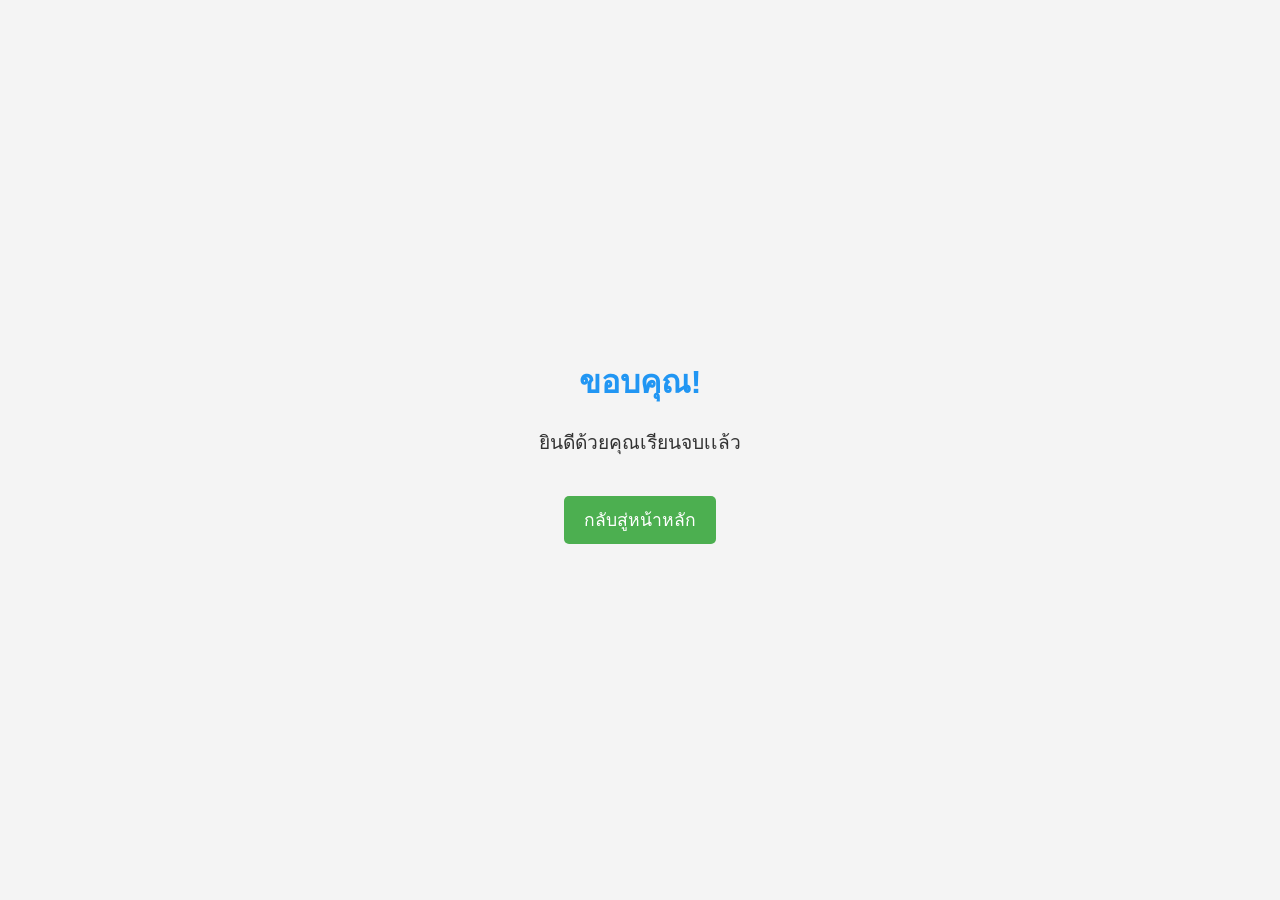
<file: end.html>
<!DOCTYPE html>
<html lang="th">
<head>
    <meta charset="UTF-8">
    <meta name="viewport" content="width=device-width, initial-scale=1.0">
    <title>ขอบคุณ!</title>
    <style>
      body {
  font-family: sans-serif;
  margin: 0;
  padding: 0;
  background-color: #f0f0f0;
  color: #333;
}

header {
  background-color: #333;
  color: #fff;
  padding: 20px;
  text-align: center;
}

h1 {
  margin: 0;
}

main {
  padding: 20px;
  display: flex;
  flex-wrap: wrap;
  justify-content: space-around;
}

section {
  width: 45%;
  background-color: #fff;
  padding: 20px;
  border-radius: 5px;
  box-shadow: 0 2px 5px rgba(0,0,0,0.1);
}

label {
  display: block;
  margin-bottom: 5px;
}

input, textarea {
  width: 100%;
  padding: 10px;
  border: 1px solid #ccc;
  border-radius: 5px;
}

button {
  background-color: #007bff;
  color: #fff;
  padding: 10px 20px;
  border: none;
  border-radius: 5px;
  cursor: pointer;
}

footer {
  background-color: #333;
  color: #fff;
  padding: 10px;
  text-align: center;
}
body {
    font-family: 'Arial', sans-serif;
    background-color: #f4f4f4;
    text-align: center;
    margin: 0;
    padding: 0;
    display: flex;
    justify-content: center;
    align-items: center;
    height: 100vh;
}

.container {
    background: white;
    padding: 30px;
    border-radius: 15px;
    box-shadow: 0px 4px 10px rgba(0, 0, 0, 0.1);
    max-width: 400px;
}

h1 {
    color: #2196F3;
    font-size: 2em;
}

p {
    font-size: 1.2em;
    color: #333;
}

.btn {
    display: inline-block;
    margin-top: 20px;
    padding: 10px 20px;
    background-color: #4CAF50;
    color: white;
    text-decoration: none;
    font-size: 1.1em;
    border-radius: 5px;
    transition: 0.3s;
}

.btn:hover {
    background-color: #388E3C;
}
    </style>
</head>
<body>
    <div class="thank-you-box">
        <h1>ขอบคุณ!</h1>
        <p>ยินดีด้วยคุณเรียนจบเเล้ว</p>
        <a href="index.html" class="btn">กลับสู่หน้าหลัก</a>
    </div>
</body>
</html>
</file>
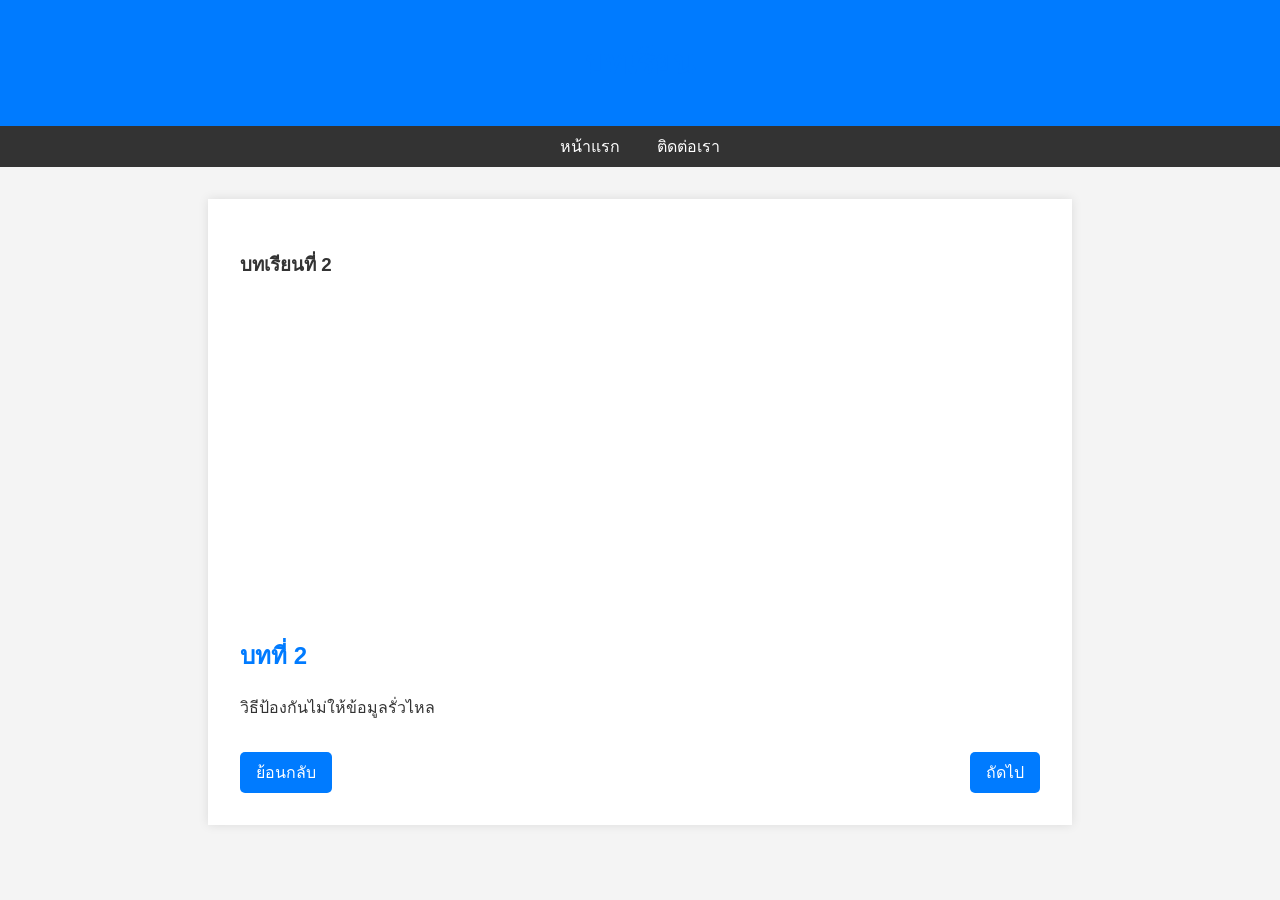
<file: lesson2.html>
<!DOCTYPE html>
<html lang="th">
<head>
    <meta charset="UTF-8">
    <meta name="viewport" content="width=device-width, initial-scale=1.0">
    <title>บทเรียน</title>
    <style>
        body {
            font-family: sans-serif;
            margin: 0;
            padding: 0;
            background-color: #f4f4f4;
            color: #333;
        }

        header {
            background-color: #007bff;
            color: white;
            padding: 1rem 0;
            text-align: center;
        }

        nav {
            background-color: #333;
            color: white;
            padding: 0.5rem 0;
        }

        nav ul {
            list-style: none;
            margin: 0;
            padding: 0;
            text-align: center;
        }

        nav li {
            display: inline;
            margin: 0 1rem;
        }

        nav a {
            color: white;
            text-decoration: none;
        }

        main {
            padding: 2rem;
            margin: 2rem auto;
            max-width: 800px;
            background-color: white;
            box-shadow: 0 0 10px rgba(0, 0, 0, 0.1);
        }

        h1 {
            color: #007bff;
        }

        .lesson-video {
            text-align: center;
            margin-bottom: 1rem;
        }

        .lesson-video video {
            max-width: 100%;
        }

        .lesson-details {
            margin-bottom: 2rem;
        }

        .lesson-navigation {
            display: flex;
            justify-content: space-between;
        }

        .lesson-navigation a {
            background-color: #007bff;
            color: white;
            padding: 0.5rem 1rem;
            text-decoration: none;
            border-radius: 5px;
        }
    </style>
</head>
<body>

    <header>
        <h1>บทเรียน</h1>
    </header>

    <nav>
        <ul>
            <li><a href="index.html">หน้าแรก</a></li>
            <li><a href="#">ติดต่อเรา</a></li>
        </ul>
    </nav>

    <main>
        <div class="lesson">
            <h3>บทเรียนที่ 2</h3>
            <div class="video-container">
              <iframe width="560" height="315" src="https://www.youtube.com/embed/f1Y4GS58ZVo?si=_NbUilU23y8Ju8s_" title="YouTube video player" frameborder="0" allow="accelerometer; autoplay; clipboard-write; encrypted-media; gyroscope; picture-in-picture; web-share" referrerpolicy="strict-origin-when-cross-origin" allowfullscreen></iframe>
              </div>
            </div>

        <section class="lesson-details">
            <h1>บทที่ 2</h1>
            <p>วิธีป้องกันไม่ให้ข้อมูลรั่วไหล</p>
        </section>

        <section class="lesson-navigation">
            <a href="index.html">ย้อนกลับ</a>
            <a href="quiz2.html">ถัดไป</a>
        </section>
    </main>
</body>
</html>
</file>
